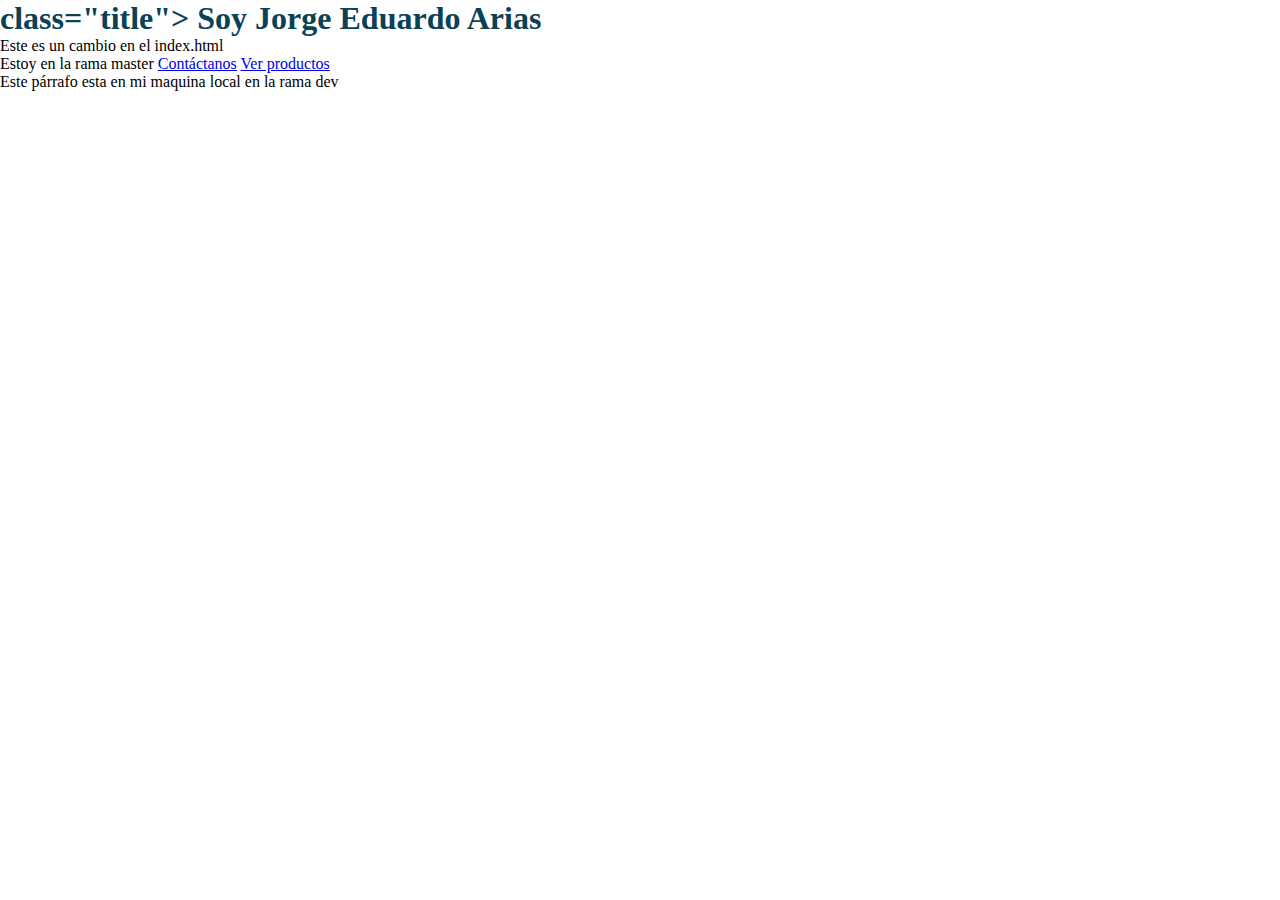
<file: index.html>
<!DOCTYPE html>
<html lang="en">
<head>
 <meta name="viewport" content="width=device-width, initial-scale=1.0">
 <title>Mi portafolio - Bienvenidos</title>
 <link rel="stylesheet" href=" ./styles.css">
 </head>
<body>
    <h1> class="title"> Soy Jorge Eduardo Arias</h1>
    <p>Este es un cambio en el index.html</p>
    <span>Estoy en la rama master</span>
   <a href="./contact.html">Contáctanos</a> 
   <a href="./products.html">Ver productos</a> 

   <div>
   <p>Este párrafo esta en mi maquina local en la rama dev</p>
   </div>
</body>
 </html>
</file>
<file: styles.css>
* {
    margin: 0;
    padding: 0;
}

h1 {
    color:rgb(10, 65, 86);
}
</file>
